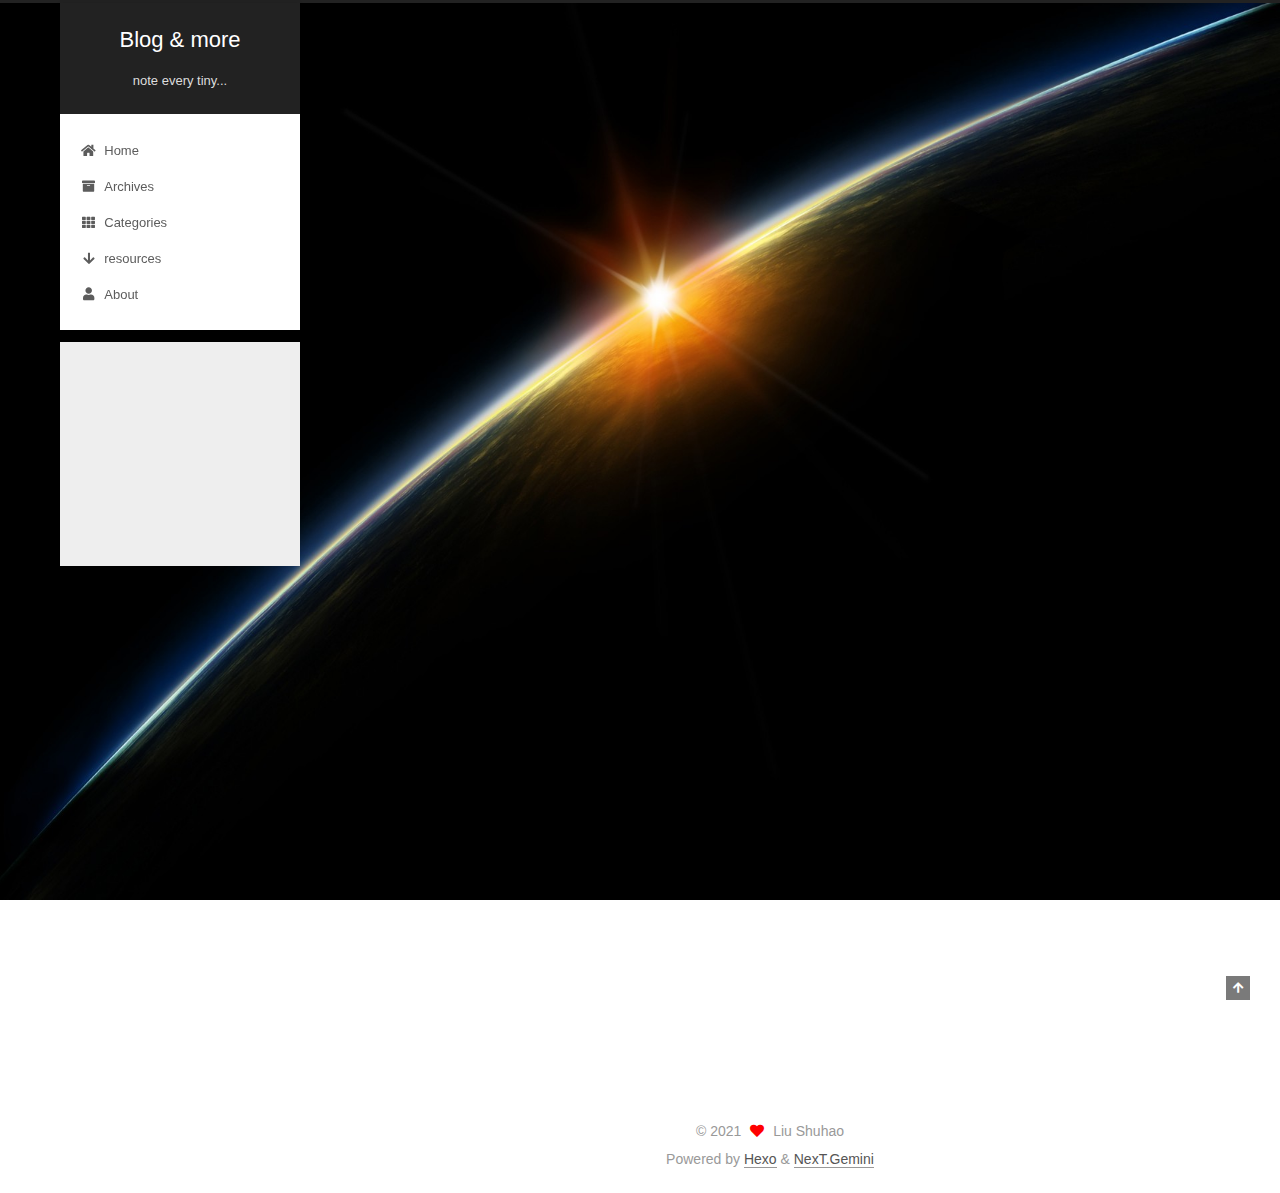
<file: 2021/10/30/hello-world/index.html>
<!DOCTYPE html>
<html lang="en">
<head>
  <meta charset="UTF-8">
<meta name="viewport" content="width=device-width, initial-scale=1, maximum-scale=2">
<meta name="theme-color" content="#222">
<meta name="generator" content="Hexo 5.4.0">
  <link rel="apple-touch-icon" sizes="180x180" href="/images/apple-touch-icon-next.png">
  <link rel="icon" type="image/png" sizes="32x32" href="/images/favicon-32x32-next.png">
  <link rel="icon" type="image/png" sizes="16x16" href="/images/favicon-16x16-next.png">
  <link rel="mask-icon" href="/images/logo.svg" color="#222">

<link rel="stylesheet" href="/css/main.css">


<link rel="stylesheet" href="/lib/font-awesome/css/all.min.css">

<script id="hexo-configurations">
    var NexT = window.NexT || {};
    var CONFIG = {"hostname":"example.com","root":"/","scheme":"Gemini","version":"7.8.0","exturl":false,"sidebar":{"position":"left","display":"post","padding":18,"offset":12,"onmobile":false},"copycode":{"enable":false,"show_result":false,"style":null},"back2top":{"enable":true,"sidebar":false,"scrollpercent":false},"bookmark":{"enable":false,"color":"#222","save":"auto"},"fancybox":false,"mediumzoom":false,"lazyload":false,"pangu":false,"comments":{"style":"tabs","active":null,"storage":true,"lazyload":false,"nav":null},"algolia":{"hits":{"per_page":10},"labels":{"input_placeholder":"Search for Posts","hits_empty":"We didn't find any results for the search: ${query}","hits_stats":"${hits} results found in ${time} ms"}},"localsearch":{"enable":false,"trigger":"auto","top_n_per_article":1,"unescape":false,"preload":false},"motion":{"enable":true,"async":false,"transition":{"post_block":"fadeIn","post_header":"slideDownIn","post_body":"slideDownIn","coll_header":"slideLeftIn","sidebar":"slideUpIn"}}};
  </script>

  <meta name="description" content="Welcome to Hexo! This is your very first post. Check documentation for more info. If you get any problems when using Hexo, you can find the answer in troubleshooting or you can ask me on GitHub. Quick">
<meta property="og:type" content="article">
<meta property="og:title" content="Hello World">
<meta property="og:url" content="http://example.com/2021/10/30/hello-world/index.html">
<meta property="og:site_name" content="Blog &amp; more">
<meta property="og:description" content="Welcome to Hexo! This is your very first post. Check documentation for more info. If you get any problems when using Hexo, you can find the answer in troubleshooting or you can ask me on GitHub. Quick">
<meta property="og:locale" content="en_US">
<meta property="article:published_time" content="2021-10-30T13:09:14.198Z">
<meta property="article:modified_time" content="2021-10-30T13:09:14.198Z">
<meta property="article:author" content="Liu Shuhao">
<meta name="twitter:card" content="summary">

<link rel="canonical" href="http://example.com/2021/10/30/hello-world/">


<script id="page-configurations">
  // https://hexo.io/docs/variables.html
  CONFIG.page = {
    sidebar: "",
    isHome : false,
    isPost : true,
    lang   : 'en'
  };
</script>

  <title>Hello World | Blog & more</title>
  






  <noscript>
  <style>
  .use-motion .brand,
  .use-motion .menu-item,
  .sidebar-inner,
  .use-motion .post-block,
  .use-motion .pagination,
  .use-motion .comments,
  .use-motion .post-header,
  .use-motion .post-body,
  .use-motion .collection-header { opacity: initial; }

  .use-motion .site-title,
  .use-motion .site-subtitle {
    opacity: initial;
    top: initial;
  }

  .use-motion .logo-line-before i { left: initial; }
  .use-motion .logo-line-after i { right: initial; }
  </style>
</noscript>

</head>

<body itemscope itemtype="http://schema.org/WebPage">
  <div class="container use-motion">
    <div class="headband"></div>

    <header class="header" itemscope itemtype="http://schema.org/WPHeader">
      <div class="header-inner"><div class="site-brand-container">
  <div class="site-nav-toggle">
    <div class="toggle" aria-label="Toggle navigation bar">
      <span class="toggle-line toggle-line-first"></span>
      <span class="toggle-line toggle-line-middle"></span>
      <span class="toggle-line toggle-line-last"></span>
    </div>
  </div>

  <div class="site-meta">

    <a href="/" class="brand" rel="start">
      <span class="logo-line-before"><i></i></span>
      <h1 class="site-title">Blog & more</h1>
      <span class="logo-line-after"><i></i></span>
    </a>
      <p class="site-subtitle" itemprop="description">note every tiny...</p>
  </div>

  <div class="site-nav-right">
    <div class="toggle popup-trigger">
    </div>
  </div>
</div>




<nav class="site-nav">
  <ul id="menu" class="main-menu menu">
        <li class="menu-item menu-item-home">

    <a href="/" rel="section"><i class="fa fa-home fa-fw"></i>Home</a>

  </li>
        <li class="menu-item menu-item-archives">

    <a href="/archives/" rel="section"><i class="fa fa-archive fa-fw"></i>Archives</a>

  </li>
        <li class="menu-item menu-item-categories">

    <a href="/categories/" rel="section"><i class="fa fa-th fa-fw"></i>Categories</a>

  </li>
        <li class="menu-item menu-item-resources">

    <a href="/resources/" rel="section"><i class="fa fa-arrow-down fa-fw"></i>resources</a>

  </li>
        <li class="menu-item menu-item-about">

    <a href="/about/" rel="section"><i class="fa fa-user fa-fw"></i>About</a>

  </li>
  </ul>
</nav>




</div>
    </header>

    
  <div class="back-to-top">
    <i class="fa fa-arrow-up"></i>
    <span>0%</span>
  </div>


    <main class="main">
      <div class="main-inner">
        <div class="content-wrap">
          

          <div class="content post posts-expand">
            

    
  
  
  <article itemscope itemtype="http://schema.org/Article" class="post-block" lang="en">
    <link itemprop="mainEntityOfPage" href="http://example.com/2021/10/30/hello-world/">

    <span hidden itemprop="author" itemscope itemtype="http://schema.org/Person">
      <meta itemprop="image" content="/images/avatar.gif">
      <meta itemprop="name" content="Liu Shuhao">
      <meta itemprop="description" content="dream hard, dream big">
    </span>

    <span hidden itemprop="publisher" itemscope itemtype="http://schema.org/Organization">
      <meta itemprop="name" content="Blog & more">
    </span>
      <header class="post-header">
        <h1 class="post-title" itemprop="name headline">
          Hello World
        </h1>

        <div class="post-meta">
            <span class="post-meta-item">
              <span class="post-meta-item-icon">
                <i class="far fa-calendar"></i>
              </span>
              <span class="post-meta-item-text">Posted on</span>

              <time title="Created: 2021-10-30 21:09:14" itemprop="dateCreated datePublished" datetime="2021-10-30T21:09:14+08:00">2021-10-30</time>
            </span>

          

        </div>
      </header>

    
    
    
    <div class="post-body" itemprop="articleBody">

      
        <p>Welcome to <a target="_blank" rel="noopener" href="https://hexo.io/">Hexo</a>! This is your very first post. Check <a target="_blank" rel="noopener" href="https://hexo.io/docs/">documentation</a> for more info. If you get any problems when using Hexo, you can find the answer in <a target="_blank" rel="noopener" href="https://hexo.io/docs/troubleshooting.html">troubleshooting</a> or you can ask me on <a target="_blank" rel="noopener" href="https://github.com/hexojs/hexo/issues">GitHub</a>.</p>
<h2 id="Quick-Start"><a href="#Quick-Start" class="headerlink" title="Quick Start"></a>Quick Start</h2><h3 id="Create-a-new-post"><a href="#Create-a-new-post" class="headerlink" title="Create a new post"></a>Create a new post</h3><figure class="highlight bash"><table><tr><td class="gutter"><pre><span class="line">1</span><br></pre></td><td class="code"><pre><span class="line">$ hexo new <span class="string">&quot;My New Post&quot;</span></span><br></pre></td></tr></table></figure>

<p>More info: <a target="_blank" rel="noopener" href="https://hexo.io/docs/writing.html">Writing</a></p>
<h3 id="Run-server"><a href="#Run-server" class="headerlink" title="Run server"></a>Run server</h3><figure class="highlight bash"><table><tr><td class="gutter"><pre><span class="line">1</span><br></pre></td><td class="code"><pre><span class="line">$ hexo server</span><br></pre></td></tr></table></figure>

<p>More info: <a target="_blank" rel="noopener" href="https://hexo.io/docs/server.html">Server</a></p>
<h3 id="Generate-static-files"><a href="#Generate-static-files" class="headerlink" title="Generate static files"></a>Generate static files</h3><figure class="highlight bash"><table><tr><td class="gutter"><pre><span class="line">1</span><br></pre></td><td class="code"><pre><span class="line">$ hexo generate</span><br></pre></td></tr></table></figure>

<p>More info: <a target="_blank" rel="noopener" href="https://hexo.io/docs/generating.html">Generating</a></p>
<h3 id="Deploy-to-remote-sites"><a href="#Deploy-to-remote-sites" class="headerlink" title="Deploy to remote sites"></a>Deploy to remote sites</h3><figure class="highlight bash"><table><tr><td class="gutter"><pre><span class="line">1</span><br></pre></td><td class="code"><pre><span class="line">$ hexo deploy</span><br></pre></td></tr></table></figure>

<p>More info: <a target="_blank" rel="noopener" href="https://hexo.io/docs/one-command-deployment.html">Deployment</a></p>

    </div>

    
    
    

      <footer class="post-footer">

        


        
      </footer>
    
  </article>
  
  
  



          </div>
          

<script>
  window.addEventListener('tabs:register', () => {
    let { activeClass } = CONFIG.comments;
    if (CONFIG.comments.storage) {
      activeClass = localStorage.getItem('comments_active') || activeClass;
    }
    if (activeClass) {
      let activeTab = document.querySelector(`a[href="#comment-${activeClass}"]`);
      if (activeTab) {
        activeTab.click();
      }
    }
  });
  if (CONFIG.comments.storage) {
    window.addEventListener('tabs:click', event => {
      if (!event.target.matches('.tabs-comment .tab-content .tab-pane')) return;
      let commentClass = event.target.classList[1];
      localStorage.setItem('comments_active', commentClass);
    });
  }
</script>

        </div>
          
  
  <div class="toggle sidebar-toggle">
    <span class="toggle-line toggle-line-first"></span>
    <span class="toggle-line toggle-line-middle"></span>
    <span class="toggle-line toggle-line-last"></span>
  </div>

  <aside class="sidebar">
    <div class="sidebar-inner">

      <ul class="sidebar-nav motion-element">
        <li class="sidebar-nav-toc">
          Table of Contents
        </li>
        <li class="sidebar-nav-overview">
          Overview
        </li>
      </ul>

      <!--noindex-->
      <div class="post-toc-wrap sidebar-panel">
          <div class="post-toc motion-element"><ol class="nav"><li class="nav-item nav-level-2"><a class="nav-link" href="#Quick-Start"><span class="nav-number">1.</span> <span class="nav-text">Quick Start</span></a><ol class="nav-child"><li class="nav-item nav-level-3"><a class="nav-link" href="#Create-a-new-post"><span class="nav-number">1.1.</span> <span class="nav-text">Create a new post</span></a></li><li class="nav-item nav-level-3"><a class="nav-link" href="#Run-server"><span class="nav-number">1.2.</span> <span class="nav-text">Run server</span></a></li><li class="nav-item nav-level-3"><a class="nav-link" href="#Generate-static-files"><span class="nav-number">1.3.</span> <span class="nav-text">Generate static files</span></a></li><li class="nav-item nav-level-3"><a class="nav-link" href="#Deploy-to-remote-sites"><span class="nav-number">1.4.</span> <span class="nav-text">Deploy to remote sites</span></a></li></ol></li></ol></div>
      </div>
      <!--/noindex-->

      <div class="site-overview-wrap sidebar-panel">
        <div class="site-author motion-element" itemprop="author" itemscope itemtype="http://schema.org/Person">
  <p class="site-author-name" itemprop="name">Liu Shuhao</p>
  <div class="site-description" itemprop="description">dream hard, dream big</div>
</div>
<div class="site-state-wrap motion-element">
  <nav class="site-state">
      <div class="site-state-item site-state-posts">
          <a href="/archives/">
        
          <span class="site-state-item-count">1</span>
          <span class="site-state-item-name">posts</span>
        </a>
      </div>
  </nav>
</div>



      </div>

    </div>
  </aside>
  <div id="sidebar-dimmer"></div>


      </div>
    </main>

    <footer class="footer">
      <div class="footer-inner">
        

        

<div class="copyright">
  
  &copy; 
  <span itemprop="copyrightYear">2021</span>
  <span class="with-love">
    <i class="fa fa-heart"></i>
  </span>
  <span class="author" itemprop="copyrightHolder">Liu Shuhao</span>
</div>
  <div class="powered-by">Powered by <a href="https://hexo.io/" class="theme-link" rel="noopener" target="_blank">Hexo</a> & <a href="https://theme-next.org/" class="theme-link" rel="noopener" target="_blank">NexT.Gemini</a>
  </div>

        








      </div>
    </footer>
  </div>

  
  <script src="/lib/anime.min.js"></script>
  <script src="/lib/velocity/velocity.min.js"></script>
  <script src="/lib/velocity/velocity.ui.min.js"></script>

<script src="/js/utils.js"></script>

<script src="/js/motion.js"></script>


<script src="/js/schemes/pisces.js"></script>


<script src="/js/next-boot.js"></script>




  















  

  

</body>
</html>
</file>
<file: css/main.css>
:root {
  --body-bg-color: #eee;
  --content-bg-color: #fff;
  --card-bg-color: #f5f5f5;
  --text-color: #555;
  --blockquote-color: #666;
  --link-color: #555;
  --link-hover-color: #222;
  --brand-color: #fff;
  --brand-hover-color: #fff;
  --table-row-odd-bg-color: #f9f9f9;
  --table-row-hover-bg-color: #f5f5f5;
  --menu-item-bg-color: #f5f5f5;
  --btn-default-bg: #fff;
  --btn-default-color: #555;
  --btn-default-border-color: #555;
  --btn-default-hover-bg: #222;
  --btn-default-hover-color: #fff;
  --btn-default-hover-border-color: #222;
}
@media (prefers-color-scheme: dark) {
  :root {
    --body-bg-color: #282828;
    --content-bg-color: #333;
    --card-bg-color: #555;
    --text-color: #ccc;
    --blockquote-color: #bbb;
    --link-color: #ccc;
    --link-hover-color: #eee;
    --brand-color: #ddd;
    --brand-hover-color: #ddd;
    --table-row-odd-bg-color: #282828;
    --table-row-hover-bg-color: #363636;
    --menu-item-bg-color: #555;
    --btn-default-bg: #222;
    --btn-default-color: #ccc;
    --btn-default-border-color: #555;
    --btn-default-hover-bg: #666;
    --btn-default-hover-color: #ccc;
    --btn-default-hover-border-color: #666;
  }
  img {
    opacity: 0.75;
  }
  img:hover {
    opacity: 0.9;
  }
}
html {
  line-height: 1.15; /* 1 */
  -webkit-text-size-adjust: 100%; /* 2 */
}
body {
  margin: 0;
}
main {
  display: block;
}
h1 {
  font-size: 2em;
  margin: 0.67em 0;
}
hr {
  box-sizing: content-box; /* 1 */
  height: 0; /* 1 */
  overflow: visible; /* 2 */
}
pre {
  font-family: monospace, monospace; /* 1 */
  font-size: 1em; /* 2 */
}
a {
  background: transparent;
}
abbr[title] {
  border-bottom: none; /* 1 */
  text-decoration: underline; /* 2 */
  text-decoration: underline dotted; /* 2 */
}
b,
strong {
  font-weight: bolder;
}
code,
kbd,
samp {
  font-family: monospace, monospace; /* 1 */
  font-size: 1em; /* 2 */
}
small {
  font-size: 80%;
}
sub,
sup {
  font-size: 75%;
  line-height: 0;
  position: relative;
  vertical-align: baseline;
}
sub {
  bottom: -0.25em;
}
sup {
  top: -0.5em;
}
img {
  border-style: none;
}
button,
input,
optgroup,
select,
textarea {
  font-family: inherit; /* 1 */
  font-size: 100%; /* 1 */
  line-height: 1.15; /* 1 */
  margin: 0; /* 2 */
}
button,
input {
/* 1 */
  overflow: visible;
}
button,
select {
/* 1 */
  text-transform: none;
}
button,
[type='button'],
[type='reset'],
[type='submit'] {
  -webkit-appearance: button;
}
button::-moz-focus-inner,
[type='button']::-moz-focus-inner,
[type='reset']::-moz-focus-inner,
[type='submit']::-moz-focus-inner {
  border-style: none;
  padding: 0;
}
button:-moz-focusring,
[type='button']:-moz-focusring,
[type='reset']:-moz-focusring,
[type='submit']:-moz-focusring {
  outline: 1px dotted ButtonText;
}
fieldset {
  padding: 0.35em 0.75em 0.625em;
}
legend {
  box-sizing: border-box; /* 1 */
  color: inherit; /* 2 */
  display: table; /* 1 */
  max-width: 100%; /* 1 */
  padding: 0; /* 3 */
  white-space: normal; /* 1 */
}
progress {
  vertical-align: baseline;
}
textarea {
  overflow: auto;
}
[type='checkbox'],
[type='radio'] {
  box-sizing: border-box; /* 1 */
  padding: 0; /* 2 */
}
[type='number']::-webkit-inner-spin-button,
[type='number']::-webkit-outer-spin-button {
  height: auto;
}
[type='search'] {
  outline-offset: -2px; /* 2 */
  -webkit-appearance: textfield; /* 1 */
}
[type='search']::-webkit-search-decoration {
  -webkit-appearance: none;
}
::-webkit-file-upload-button {
  font: inherit; /* 2 */
  -webkit-appearance: button; /* 1 */
}
details {
  display: block;
}
summary {
  display: list-item;
}
template {
  display: none;
}
[hidden] {
  display: none;
}
::selection {
  background: #262a30;
  color: #eee;
}
html,
body {
  height: 100%;
}
body {
  background: var(--body-bg-color);
  color: var(--text-color);
  font-family: 'Lato', "PingFang SC", "Microsoft YaHei", sans-serif;
  font-size: 1em;
  line-height: 2;
}
@media (max-width: 991px) {
  body {
    padding-left: 0 !important;
    padding-right: 0 !important;
  }
}
h1,
h2,
h3,
h4,
h5,
h6 {
  font-family: 'Lato', "PingFang SC", "Microsoft YaHei", sans-serif;
  font-weight: bold;
  line-height: 1.5;
  margin: 20px 0 15px;
}
h1 {
  font-size: 1.5em;
}
h2 {
  font-size: 1.375em;
}
h3 {
  font-size: 1.25em;
}
h4 {
  font-size: 1.125em;
}
h5 {
  font-size: 1em;
}
h6 {
  font-size: 0.875em;
}
p {
  margin: 0 0 20px 0;
}
a,
span.exturl {
  border-bottom: 1px solid #999;
  color: var(--link-color);
  outline: 0;
  text-decoration: none;
  overflow-wrap: break-word;
  word-wrap: break-word;
  cursor: pointer;
}
a:hover,
span.exturl:hover {
  border-bottom-color: var(--link-hover-color);
  color: var(--link-hover-color);
}
iframe,
img,
video {
  display: block;
  margin-left: auto;
  margin-right: auto;
  max-width: 100%;
}
hr {
  background-image: repeating-linear-gradient(-45deg, #ddd, #ddd 4px, transparent 4px, transparent 8px);
  border: 0;
  height: 3px;
  margin: 40px 0;
}
blockquote {
  border-left: 4px solid #ddd;
  color: var(--blockquote-color);
  margin: 0;
  padding: 0 15px;
}
blockquote cite::before {
  content: '-';
  padding: 0 5px;
}
dt {
  font-weight: bold;
}
dd {
  margin: 0;
  padding: 0;
}
kbd {
  background-color: #f5f5f5;
  background-image: linear-gradient(#eee, #fff, #eee);
  border: 1px solid #ccc;
  border-radius: 0.2em;
  box-shadow: 0.1em 0.1em 0.2em rgba(0,0,0,0.1);
  color: #555;
  font-family: inherit;
  padding: 0.1em 0.3em;
  white-space: nowrap;
}
.table-container {
  overflow: auto;
}
table {
  border-collapse: collapse;
  border-spacing: 0;
  font-size: 0.875em;
  margin: 0 0 20px 0;
  width: 100%;
}
tbody tr:nth-of-type(odd) {
  background: var(--table-row-odd-bg-color);
}
tbody tr:hover {
  background: var(--table-row-hover-bg-color);
}
caption,
th,
td {
  font-weight: normal;
  padding: 8px;
  vertical-align: middle;
}
th,
td {
  border: 1px solid #ddd;
  border-bottom: 3px solid #ddd;
}
th {
  font-weight: 700;
  padding-bottom: 10px;
}
td {
  border-bottom-width: 1px;
}
.btn {
  background: var(--btn-default-bg);
  border: 2px solid var(--btn-default-border-color);
  border-radius: 2px;
  color: var(--btn-default-color);
  display: inline-block;
  font-size: 0.875em;
  line-height: 2;
  padding: 0 20px;
  text-decoration: none;
  transition-property: background-color;
  transition-delay: 0s;
  transition-duration: 0.2s;
  transition-timing-function: ease-in-out;
}
.btn:hover {
  background: var(--btn-default-hover-bg);
  border-color: var(--btn-default-hover-border-color);
  color: var(--btn-default-hover-color);
}
.btn + .btn {
  margin: 0 0 8px 8px;
}
.btn .fa-fw {
  text-align: left;
  width: 1.285714285714286em;
}
.toggle {
  line-height: 0;
}
.toggle .toggle-line {
  background: #fff;
  display: inline-block;
  height: 2px;
  left: 0;
  position: relative;
  top: 0;
  transition: all 0.4s;
  vertical-align: top;
  width: 100%;
}
.toggle .toggle-line:not(:first-child) {
  margin-top: 3px;
}
.toggle.toggle-arrow .toggle-line-first {
  left: 50%;
  top: 2px;
  transform: rotate(45deg);
  width: 50%;
}
.toggle.toggle-arrow .toggle-line-middle {
  left: 2px;
  width: 90%;
}
.toggle.toggle-arrow .toggle-line-last {
  left: 50%;
  top: -2px;
  transform: rotate(-45deg);
  width: 50%;
}
.toggle.toggle-close .toggle-line-first {
  transform: rotate(-45deg);
  top: 5px;
}
.toggle.toggle-close .toggle-line-middle {
  opacity: 0;
}
.toggle.toggle-close .toggle-line-last {
  transform: rotate(45deg);
  top: -5px;
}
.highlight,
pre {
  background: #f7f7f7;
  color: #4d4d4c;
  line-height: 1.6;
  margin: 0 auto 20px;
}
pre,
code {
  font-family: consolas, Menlo, monospace, "PingFang SC", "Microsoft YaHei";
}
code {
  background: #eee;
  border-radius: 3px;
  color: #555;
  padding: 2px 4px;
  overflow-wrap: break-word;
  word-wrap: break-word;
}
.highlight *::selection {
  background: #d6d6d6;
}
.highlight pre {
  border: 0;
  margin: 0;
  padding: 10px 0;
}
.highlight table {
  border: 0;
  margin: 0;
  width: auto;
}
.highlight td {
  border: 0;
  padding: 0;
}
.highlight figcaption {
  background: #eff2f3;
  color: #4d4d4c;
  display: flex;
  font-size: 0.875em;
  justify-content: space-between;
  line-height: 1.2;
  padding: 0.5em;
}
.highlight figcaption a {
  color: #4d4d4c;
}
.highlight figcaption a:hover {
  border-bottom-color: #4d4d4c;
}
.highlight .gutter {
  -moz-user-select: none;
  -ms-user-select: none;
  -webkit-user-select: none;
  user-select: none;
}
.highlight .gutter pre {
  background: #eff2f3;
  color: #869194;
  padding-left: 10px;
  padding-right: 10px;
  text-align: right;
}
.highlight .code pre {
  background: #f7f7f7;
  padding-left: 10px;
  width: 100%;
}
.gist table {
  width: auto;
}
.gist table td {
  border: 0;
}
pre {
  overflow: auto;
  padding: 10px;
}
pre code {
  background: none;
  color: #4d4d4c;
  font-size: 0.875em;
  padding: 0;
  text-shadow: none;
}
pre .deletion {
  background: #fdd;
}
pre .addition {
  background: #dfd;
}
pre .meta {
  color: #eab700;
  -moz-user-select: none;
  -ms-user-select: none;
  -webkit-user-select: none;
  user-select: none;
}
pre .comment {
  color: #8e908c;
}
pre .variable,
pre .attribute,
pre .tag,
pre .name,
pre .regexp,
pre .ruby .constant,
pre .xml .tag .title,
pre .xml .pi,
pre .xml .doctype,
pre .html .doctype,
pre .css .id,
pre .css .class,
pre .css .pseudo {
  color: #c82829;
}
pre .number,
pre .preprocessor,
pre .built_in,
pre .builtin-name,
pre .literal,
pre .params,
pre .constant,
pre .command {
  color: #f5871f;
}
pre .ruby .class .title,
pre .css .rules .attribute,
pre .string,
pre .symbol,
pre .value,
pre .inheritance,
pre .header,
pre .ruby .symbol,
pre .xml .cdata,
pre .special,
pre .formula {
  color: #718c00;
}
pre .title,
pre .css .hexcolor {
  color: #3e999f;
}
pre .function,
pre .python .decorator,
pre .python .title,
pre .ruby .function .title,
pre .ruby .title .keyword,
pre .perl .sub,
pre .javascript .title,
pre .coffeescript .title {
  color: #4271ae;
}
pre .keyword,
pre .javascript .function {
  color: #8959a8;
}
.blockquote-center {
  border-left: none;
  margin: 40px 0;
  padding: 0;
  position: relative;
  text-align: center;
}
.blockquote-center .fa {
  display: block;
  opacity: 0.6;
  position: absolute;
  width: 100%;
}
.blockquote-center .fa-quote-left {
  border-top: 1px solid #ccc;
  text-align: left;
  top: -20px;
}
.blockquote-center .fa-quote-right {
  border-bottom: 1px solid #ccc;
  text-align: right;
  bottom: -20px;
}
.blockquote-center p,
.blockquote-center div {
  text-align: center;
}
.post-body .group-picture img {
  margin: 0 auto;
  padding: 0 3px;
}
.group-picture-row {
  margin-bottom: 6px;
  overflow: hidden;
}
.group-picture-column {
  float: left;
  margin-bottom: 10px;
}
.post-body .label {
  color: #555;
  display: inline;
  padding: 0 2px;
}
.post-body .label.default {
  background: #f0f0f0;
}
.post-body .label.primary {
  background: #efe6f7;
}
.post-body .label.info {
  background: #e5f2f8;
}
.post-body .label.success {
  background: #e7f4e9;
}
.post-body .label.warning {
  background: #fcf6e1;
}
.post-body .label.danger {
  background: #fae8eb;
}
.post-body .tabs {
  margin-bottom: 20px;
}
.post-body .tabs,
.tabs-comment {
  display: block;
  padding-top: 10px;
  position: relative;
}
.post-body .tabs ul.nav-tabs,
.tabs-comment ul.nav-tabs {
  display: flex;
  flex-wrap: wrap;
  margin: 0;
  margin-bottom: -1px;
  padding: 0;
}
@media (max-width: 413px) {
  .post-body .tabs ul.nav-tabs,
  .tabs-comment ul.nav-tabs {
    display: block;
    margin-bottom: 5px;
  }
}
.post-body .tabs ul.nav-tabs li.tab,
.tabs-comment ul.nav-tabs li.tab {
  border-bottom: 1px solid #ddd;
  border-left: 1px solid transparent;
  border-right: 1px solid transparent;
  border-top: 3px solid transparent;
  flex-grow: 1;
  list-style-type: none;
  border-radius: 0 0 0 0;
}
@media (max-width: 413px) {
  .post-body .tabs ul.nav-tabs li.tab,
  .tabs-comment ul.nav-tabs li.tab {
    border-bottom: 1px solid transparent;
    border-left: 3px solid transparent;
    border-right: 1px solid transparent;
    border-top: 1px solid transparent;
  }
}
@media (max-width: 413px) {
  .post-body .tabs ul.nav-tabs li.tab,
  .tabs-comment ul.nav-tabs li.tab {
    border-radius: 0;
  }
}
.post-body .tabs ul.nav-tabs li.tab a,
.tabs-comment ul.nav-tabs li.tab a {
  border-bottom: initial;
  display: block;
  line-height: 1.8;
  outline: 0;
  padding: 0.25em 0.75em;
  text-align: center;
  transition-delay: 0s;
  transition-duration: 0.2s;
  transition-timing-function: ease-out;
}
.post-body .tabs ul.nav-tabs li.tab a i,
.tabs-comment ul.nav-tabs li.tab a i {
  width: 1.285714285714286em;
}
.post-body .tabs ul.nav-tabs li.tab.active,
.tabs-comment ul.nav-tabs li.tab.active {
  border-bottom: 1px solid transparent;
  border-left: 1px solid #ddd;
  border-right: 1px solid #ddd;
  border-top: 3px solid #fc6423;
}
@media (max-width: 413px) {
  .post-body .tabs ul.nav-tabs li.tab.active,
  .tabs-comment ul.nav-tabs li.tab.active {
    border-bottom: 1px solid #ddd;
    border-left: 3px solid #fc6423;
    border-right: 1px solid #ddd;
    border-top: 1px solid #ddd;
  }
}
.post-body .tabs ul.nav-tabs li.tab.active a,
.tabs-comment ul.nav-tabs li.tab.active a {
  color: var(--link-color);
  cursor: default;
}
.post-body .tabs .tab-content .tab-pane,
.tabs-comment .tab-content .tab-pane {
  border: 1px solid #ddd;
  border-top: 0;
  padding: 20px 20px 0 20px;
  border-radius: 0;
}
.post-body .tabs .tab-content .tab-pane:not(.active),
.tabs-comment .tab-content .tab-pane:not(.active) {
  display: none;
}
.post-body .tabs .tab-content .tab-pane.active,
.tabs-comment .tab-content .tab-pane.active {
  display: block;
}
.post-body .tabs .tab-content .tab-pane.active:nth-of-type(1),
.tabs-comment .tab-content .tab-pane.active:nth-of-type(1) {
  border-radius: 0 0 0 0;
}
@media (max-width: 413px) {
  .post-body .tabs .tab-content .tab-pane.active:nth-of-type(1),
  .tabs-comment .tab-content .tab-pane.active:nth-of-type(1) {
    border-radius: 0;
  }
}
.post-body .note {
  border-radius: 3px;
  margin-bottom: 20px;
  padding: 1em;
  position: relative;
  border: 1px solid #eee;
  border-left-width: 5px;
}
.post-body .note h2,
.post-body .note h3,
.post-body .note h4,
.post-body .note h5,
.post-body .note h6 {
  margin-top: 0;
  border-bottom: initial;
  margin-bottom: 0;
  padding-top: 0;
}
.post-body .note p:first-child,
.post-body .note ul:first-child,
.post-body .note ol:first-child,
.post-body .note table:first-child,
.post-body .note pre:first-child,
.post-body .note blockquote:first-child,
.post-body .note img:first-child {
  margin-top: 0;
}
.post-body .note p:last-child,
.post-body .note ul:last-child,
.post-body .note ol:last-child,
.post-body .note table:last-child,
.post-body .note pre:last-child,
.post-body .note blockquote:last-child,
.post-body .note img:last-child {
  margin-bottom: 0;
}
.post-body .note.default {
  border-left-color: #777;
}
.post-body .note.default h2,
.post-body .note.default h3,
.post-body .note.default h4,
.post-body .note.default h5,
.post-body .note.default h6 {
  color: #777;
}
.post-body .note.primary {
  border-left-color: #6f42c1;
}
.post-body .note.primary h2,
.post-body .note.primary h3,
.post-body .note.primary h4,
.post-body .note.primary h5,
.post-body .note.primary h6 {
  color: #6f42c1;
}
.post-body .note.info {
  border-left-color: #428bca;
}
.post-body .note.info h2,
.post-body .note.info h3,
.post-body .note.info h4,
.post-body .note.info h5,
.post-body .note.info h6 {
  color: #428bca;
}
.post-body .note.success {
  border-left-color: #5cb85c;
}
.post-body .note.success h2,
.post-body .note.success h3,
.post-body .note.success h4,
.post-body .note.success h5,
.post-body .note.success h6 {
  color: #5cb85c;
}
.post-body .note.warning {
  border-left-color: #f0ad4e;
}
.post-body .note.warning h2,
.post-body .note.warning h3,
.post-body .note.warning h4,
.post-body .note.warning h5,
.post-body .note.warning h6 {
  color: #f0ad4e;
}
.post-body .note.danger {
  border-left-color: #d9534f;
}
.post-body .note.danger h2,
.post-body .note.danger h3,
.post-body .note.danger h4,
.post-body .note.danger h5,
.post-body .note.danger h6 {
  color: #d9534f;
}
.pagination .prev,
.pagination .next,
.pagination .page-number,
.pagination .space {
  display: inline-block;
  margin: 0 10px;
  padding: 0 11px;
  position: relative;
  top: -1px;
}
@media (max-width: 767px) {
  .pagination .prev,
  .pagination .next,
  .pagination .page-number,
  .pagination .space {
    margin: 0 5px;
  }
}
.pagination {
  border-top: 1px solid #eee;
  margin: 120px 0 0;
  text-align: center;
}
.pagination .prev,
.pagination .next,
.pagination .page-number {
  border-bottom: 0;
  border-top: 1px solid #eee;
  transition-property: border-color;
  transition-delay: 0s;
  transition-duration: 0.2s;
  transition-timing-function: ease-in-out;
}
.pagination .prev:hover,
.pagination .next:hover,
.pagination .page-number:hover {
  border-top-color: #222;
}
.pagination .space {
  margin: 0;
  padding: 0;
}
.pagination .prev {
  margin-left: 0;
}
.pagination .next {
  margin-right: 0;
}
.pagination .page-number.current {
  background: #ccc;
  border-top-color: #ccc;
  color: #fff;
}
@media (max-width: 767px) {
  .pagination {
    border-top: none;
  }
  .pagination .prev,
  .pagination .next,
  .pagination .page-number {
    border-bottom: 1px solid #eee;
    border-top: 0;
    margin-bottom: 10px;
    padding: 0 10px;
  }
  .pagination .prev:hover,
  .pagination .next:hover,
  .pagination .page-number:hover {
    border-bottom-color: #222;
  }
}
.comments {
  margin-top: 60px;
  overflow: hidden;
}
.comment-button-group {
  display: flex;
  flex-wrap: wrap-reverse;
  justify-content: center;
  margin: 1em 0;
}
.comment-button-group .comment-button {
  margin: 0.1em 0.2em;
}
.comment-button-group .comment-button.active {
  background: var(--btn-default-hover-bg);
  border-color: var(--btn-default-hover-border-color);
  color: var(--btn-default-hover-color);
}
.comment-position {
  display: none;
}
.comment-position.active {
  display: block;
}
.tabs-comment {
  background: var(--content-bg-color);
  margin-top: 4em;
  padding-top: 0;
}
.tabs-comment .comments {
  border: 0;
  box-shadow: none;
  margin-top: 0;
  padding-top: 0;
}
.container {
  min-height: 100%;
  position: relative;
}
.main-inner {
  margin: 0 auto;
  width: calc(100% - 20px);
}
@media (min-width: 1200px) {
  .main-inner {
    width: 1160px;
  }
}
@media (min-width: 1600px) {
  .main-inner {
    width: 73%;
  }
}
@media (max-width: 767px) {
  .content-wrap {
    padding: 0 20px;
  }
}
.header {
  background: transparent;
}
.header-inner {
  margin: 0 auto;
  width: calc(100% - 20px);
}
@media (min-width: 1200px) {
  .header-inner {
    width: 1160px;
  }
}
@media (min-width: 1600px) {
  .header-inner {
    width: 73%;
  }
}
.site-brand-container {
  display: flex;
  flex-shrink: 0;
  padding: 0 10px;
}
.headband {
  background: #222;
  height: 3px;
}
.site-meta {
  flex-grow: 1;
  text-align: center;
}
@media (max-width: 767px) {
  .site-meta {
    text-align: center;
  }
}
.brand {
  border-bottom: none;
  color: var(--brand-color);
  display: inline-block;
  line-height: 1.375em;
  padding: 0 40px;
  position: relative;
}
.brand:hover {
  color: var(--brand-hover-color);
}
.site-title {
  font-family: 'Lato', "PingFang SC", "Microsoft YaHei", sans-serif;
  font-size: 1.375em;
  font-weight: normal;
  margin: 0;
}
.site-subtitle {
  color: #ddd;
  font-size: 0.8125em;
  margin: 10px 0;
}
.use-motion .brand {
  opacity: 0;
}
.use-motion .site-title,
.use-motion .site-subtitle,
.use-motion .custom-logo-image {
  opacity: 0;
  position: relative;
  top: -10px;
}
.site-nav-toggle,
.site-nav-right {
  display: none;
}
@media (max-width: 767px) {
  .site-nav-toggle,
  .site-nav-right {
    display: flex;
    flex-direction: column;
    justify-content: center;
  }
}
.site-nav-toggle .toggle,
.site-nav-right .toggle {
  color: var(--text-color);
  padding: 10px;
  width: 22px;
}
.site-nav-toggle .toggle .toggle-line,
.site-nav-right .toggle .toggle-line {
  background: var(--text-color);
  border-radius: 1px;
}
.site-nav {
  display: block;
}
@media (max-width: 767px) {
  .site-nav {
    clear: both;
    display: none;
  }
}
.site-nav.site-nav-on {
  display: block;
}
.menu {
  margin-top: 20px;
  padding-left: 0;
  text-align: center;
}
.menu-item {
  display: inline-block;
  list-style: none;
  margin: 0 10px;
}
@media (max-width: 767px) {
  .menu-item {
    display: block;
    margin-top: 10px;
  }
  .menu-item.menu-item-search {
    display: none;
  }
}
.menu-item a,
.menu-item span.exturl {
  border-bottom: 0;
  display: block;
  font-size: 0.8125em;
  transition-property: border-color;
  transition-delay: 0s;
  transition-duration: 0.2s;
  transition-timing-function: ease-in-out;
}
@media (hover: none) {
  .menu-item a:hover,
  .menu-item span.exturl:hover {
    border-bottom-color: transparent !important;
  }
}
.menu-item .fa,
.menu-item .fab,
.menu-item .far,
.menu-item .fas {
  margin-right: 8px;
}
.menu-item .badge {
  display: inline-block;
  font-weight: bold;
  line-height: 1;
  margin-left: 0.35em;
  margin-top: 0.35em;
  text-align: center;
  white-space: nowrap;
}
@media (max-width: 767px) {
  .menu-item .badge {
    float: right;
    margin-left: 0;
  }
}
.menu-item-active a,
.menu .menu-item a:hover,
.menu .menu-item span.exturl:hover {
  background: var(--menu-item-bg-color);
}
.use-motion .menu-item {
  opacity: 0;
}
.sidebar {
  background: #222;
  bottom: 0;
  box-shadow: inset 0 2px 6px #000;
  position: fixed;
  top: 0;
}
@media (max-width: 991px) {
  .sidebar {
    display: none;
  }
}
.sidebar-inner {
  color: #999;
  padding: 18px 10px;
  text-align: center;
}
.cc-license {
  margin-top: 10px;
  text-align: center;
}
.cc-license .cc-opacity {
  border-bottom: none;
  opacity: 0.7;
}
.cc-license .cc-opacity:hover {
  opacity: 0.9;
}
.cc-license img {
  display: inline-block;
}
.site-author-image {
  border: 1px solid #eee;
  display: block;
  margin: 0 auto;
  max-width: 120px;
  padding: 2px;
  border-radius: 50%;
}
.site-author-name {
  color: var(--text-color);
  font-weight: 600;
  margin: 0;
  text-align: center;
}
.site-description {
  color: #999;
  font-size: 0.8125em;
  margin-top: 0;
  text-align: center;
}
.links-of-author {
  margin-top: 15px;
}
.links-of-author a,
.links-of-author span.exturl {
  border-bottom-color: #555;
  display: inline-block;
  font-size: 0.8125em;
  margin-bottom: 10px;
  margin-right: 10px;
  vertical-align: middle;
}
.links-of-author a::before,
.links-of-author span.exturl::before {
  background: #ff4a70;
  border-radius: 50%;
  content: ' ';
  display: inline-block;
  height: 4px;
  margin-right: 3px;
  vertical-align: middle;
  width: 4px;
}
.sidebar-button {
  margin-top: 15px;
}
.sidebar-button a {
  border: 1px solid #fc6423;
  border-radius: 4px;
  color: #fc6423;
  display: inline-block;
  padding: 0 15px;
}
.sidebar-button a .fa,
.sidebar-button a .fab,
.sidebar-button a .far,
.sidebar-button a .fas {
  margin-right: 5px;
}
.sidebar-button a:hover {
  background: #fc6423;
  border: 1px solid #fc6423;
  color: #fff;
}
.sidebar-button a:hover .fa,
.sidebar-button a:hover .fab,
.sidebar-button a:hover .far,
.sidebar-button a:hover .fas {
  color: #fff;
}
.links-of-blogroll {
  font-size: 0.8125em;
  margin-top: 10px;
}
.links-of-blogroll-title {
  font-size: 0.875em;
  font-weight: 600;
  margin-top: 0;
}
.links-of-blogroll-list {
  list-style: none;
  margin: 0;
  padding: 0;
}
#sidebar-dimmer {
  display: none;
}
@media (max-width: 767px) {
  #sidebar-dimmer {
    background: #000;
    display: block;
    height: 100%;
    left: 100%;
    opacity: 0;
    position: fixed;
    top: 0;
    width: 100%;
    z-index: 1100;
  }
  .sidebar-active + #sidebar-dimmer {
    opacity: 0.7;
    transform: translateX(-100%);
    transition: opacity 0.5s;
  }
}
.sidebar-nav {
  margin: 0;
  padding-bottom: 20px;
  padding-left: 0;
}
.sidebar-nav li {
  border-bottom: 1px solid transparent;
  color: var(--text-color);
  cursor: pointer;
  display: inline-block;
  font-size: 0.875em;
}
.sidebar-nav li.sidebar-nav-overview {
  margin-left: 10px;
}
.sidebar-nav li:hover {
  color: #fc6423;
}
.sidebar-nav .sidebar-nav-active {
  border-bottom-color: #fc6423;
  color: #fc6423;
}
.sidebar-nav .sidebar-nav-active:hover {
  color: #fc6423;
}
.sidebar-panel {
  display: none;
  overflow-x: hidden;
  overflow-y: auto;
}
.sidebar-panel-active {
  display: block;
}
.sidebar-toggle {
  background: #222;
  bottom: 45px;
  cursor: pointer;
  height: 14px;
  left: 30px;
  padding: 5px;
  position: fixed;
  width: 14px;
  z-index: 1300;
}
@media (max-width: 991px) {
  .sidebar-toggle {
    left: 20px;
    opacity: 0.8;
    display: none;
  }
}
.sidebar-toggle:hover .toggle-line {
  background: #fc6423;
}
.post-toc {
  font-size: 0.875em;
}
.post-toc ol {
  list-style: none;
  margin: 0;
  padding: 0 2px 5px 10px;
  text-align: left;
}
.post-toc ol > ol {
  padding-left: 0;
}
.post-toc ol a {
  transition-property: all;
  transition-delay: 0s;
  transition-duration: 0.2s;
  transition-timing-function: ease-in-out;
}
.post-toc .nav-item {
  line-height: 1.8;
  overflow: hidden;
  text-overflow: ellipsis;
  white-space: nowrap;
}
.post-toc .nav .nav-child {
  display: none;
}
.post-toc .nav .active > .nav-child {
  display: block;
}
.post-toc .nav .active-current > .nav-child {
  display: block;
}
.post-toc .nav .active-current > .nav-child > .nav-item {
  display: block;
}
.post-toc .nav .active > a {
  border-bottom-color: #fc6423;
  color: #fc6423;
}
.post-toc .nav .active-current > a {
  color: #fc6423;
}
.post-toc .nav .active-current > a:hover {
  color: #fc6423;
}
.site-state {
  display: flex;
  justify-content: center;
  line-height: 1.4;
  margin-top: 10px;
  overflow: hidden;
  text-align: center;
  white-space: nowrap;
}
.site-state-item {
  padding: 0 15px;
}
.site-state-item:not(:first-child) {
  border-left: 1px solid #eee;
}
.site-state-item a {
  border-bottom: none;
}
.site-state-item-count {
  display: block;
  font-size: 1em;
  font-weight: 600;
  text-align: center;
}
.site-state-item-name {
  color: #999;
  font-size: 0.8125em;
}
.footer {
  color: #999;
  font-size: 0.875em;
  padding: 20px 0;
}
.footer.footer-fixed {
  bottom: 0;
  left: 0;
  position: absolute;
  right: 0;
}
.footer-inner {
  box-sizing: border-box;
  margin: 0 auto;
  text-align: center;
  width: calc(100% - 20px);
}
@media (min-width: 1200px) {
  .footer-inner {
    width: 1160px;
  }
}
@media (min-width: 1600px) {
  .footer-inner {
    width: 73%;
  }
}
.languages {
  display: inline-block;
  font-size: 1.125em;
  position: relative;
}
.languages .lang-select-label span {
  margin: 0 0.5em;
}
.languages .lang-select {
  height: 100%;
  left: 0;
  opacity: 0;
  position: absolute;
  top: 0;
  width: 100%;
}
.with-love {
  color: #ff0000;
  display: inline-block;
  margin: 0 5px;
  animation: iconAnimate 1.33s ease-in-out infinite;
}
.powered-by,
.theme-info {
  display: inline-block;
}
@-moz-keyframes iconAnimate {
  0%, 100% {
    transform: scale(1);
  }
  10%, 30% {
    transform: scale(0.9);
  }
  20%, 40%, 60%, 80% {
    transform: scale(1.1);
  }
  50%, 70% {
    transform: scale(1.1);
  }
}
@-webkit-keyframes iconAnimate {
  0%, 100% {
    transform: scale(1);
  }
  10%, 30% {
    transform: scale(0.9);
  }
  20%, 40%, 60%, 80% {
    transform: scale(1.1);
  }
  50%, 70% {
    transform: scale(1.1);
  }
}
@-o-keyframes iconAnimate {
  0%, 100% {
    transform: scale(1);
  }
  10%, 30% {
    transform: scale(0.9);
  }
  20%, 40%, 60%, 80% {
    transform: scale(1.1);
  }
  50%, 70% {
    transform: scale(1.1);
  }
}
@keyframes iconAnimate {
  0%, 100% {
    transform: scale(1);
  }
  10%, 30% {
    transform: scale(0.9);
  }
  20%, 40%, 60%, 80% {
    transform: scale(1.1);
  }
  50%, 70% {
    transform: scale(1.1);
  }
}
.back-to-top {
  font-size: 12px;
  text-align: center;
  transition-delay: 0s;
  transition-duration: 0.2s;
  transition-timing-function: ease-in-out;
}
.back-to-top {
  background: #222;
  bottom: -100px;
  box-sizing: border-box;
  color: #fff;
  cursor: pointer;
  left: 30px;
  opacity: 0.6;
  padding: 0 6px;
  position: fixed;
  transition-property: bottom;
  z-index: 1300;
  width: 24px;
}
.back-to-top span {
  display: none;
}
.back-to-top:hover {
  color: #fc6423;
}
.back-to-top.back-to-top-on {
  bottom: 30px;
}
@media (max-width: 991px) {
  .back-to-top {
    left: 20px;
    opacity: 0.8;
  }
}
.reading-progress-bar {
  background: #37c6c0;
  display: block;
  height: 3px;
  left: 0;
  position: fixed;
  width: 0;
  z-index: 1500;
  top: 0;
}
.post-body {
  font-family: 'Lato', "PingFang SC", "Microsoft YaHei", sans-serif;
  overflow-wrap: break-word;
  word-wrap: break-word;
}
@media (min-width: 1200px) {
  .post-body {
    font-size: 1.125em;
  }
}
.post-body .exturl .fa {
  font-size: 0.875em;
  margin-left: 4px;
}
.post-body .image-caption,
.post-body .figure .caption {
  color: #999;
  font-size: 0.875em;
  font-weight: bold;
  line-height: 1;
  margin: -20px auto 15px;
  text-align: center;
}
.post-sticky-flag {
  display: inline-block;
  transform: rotate(30deg);
}
.post-button {
  margin-top: 40px;
  text-align: center;
}
.use-motion .post-block,
.use-motion .pagination,
.use-motion .comments {
  opacity: 0;
}
.use-motion .post-header {
  opacity: 0;
}
.use-motion .post-body {
  opacity: 0;
}
.use-motion .collection-header {
  opacity: 0;
}
.posts-collapse {
  margin-left: 35px;
  position: relative;
}
@media (max-width: 767px) {
  .posts-collapse {
    margin-left: 0px;
    margin-right: 0px;
  }
}
.posts-collapse .collection-title {
  font-size: 1.125em;
  position: relative;
}
.posts-collapse .collection-title::before {
  background: #999;
  border: 1px solid #fff;
  border-radius: 50%;
  content: ' ';
  height: 10px;
  left: 0;
  margin-left: -6px;
  margin-top: -4px;
  position: absolute;
  top: 50%;
  width: 10px;
}
.posts-collapse .collection-year {
  font-size: 1.5em;
  font-weight: bold;
  margin: 60px 0;
  position: relative;
}
.posts-collapse .collection-year::before {
  background: #bbb;
  border-radius: 50%;
  content: ' ';
  height: 8px;
  left: 0;
  margin-left: -4px;
  margin-top: -4px;
  position: absolute;
  top: 50%;
  width: 8px;
}
.posts-collapse .collection-header {
  display: block;
  margin: 0 0 0 20px;
}
.posts-collapse .collection-header small {
  color: #bbb;
  margin-left: 5px;
}
.posts-collapse .post-header {
  border-bottom: 1px dashed #ccc;
  margin: 30px 0;
  padding-left: 15px;
  position: relative;
  transition-property: border;
  transition-delay: 0s;
  transition-duration: 0.2s;
  transition-timing-function: ease-in-out;
}
.posts-collapse .post-header::before {
  background: #bbb;
  border: 1px solid #fff;
  border-radius: 50%;
  content: ' ';
  height: 6px;
  left: 0;
  margin-left: -4px;
  position: absolute;
  top: 0.75em;
  transition-property: background;
  width: 6px;
  transition-delay: 0s;
  transition-duration: 0.2s;
  transition-timing-function: ease-in-out;
}
.posts-collapse .post-header:hover {
  border-bottom-color: #666;
}
.posts-collapse .post-header:hover::before {
  background: #222;
}
.posts-collapse .post-meta {
  display: inline;
  font-size: 0.75em;
  margin-right: 10px;
}
.posts-collapse .post-title {
  display: inline;
}
.posts-collapse .post-title a,
.posts-collapse .post-title span.exturl {
  border-bottom: none;
  color: var(--link-color);
}
.posts-collapse .post-title .fa-external-link-alt {
  font-size: 0.875em;
  margin-left: 5px;
}
.posts-collapse::before {
  background: #f5f5f5;
  content: ' ';
  height: 100%;
  left: 0;
  margin-left: -2px;
  position: absolute;
  top: 1.25em;
  width: 4px;
}
.post-eof {
  background: #ccc;
  height: 1px;
  margin: 80px auto 60px;
  text-align: center;
  width: 8%;
}
.post-block:last-of-type .post-eof {
  display: none;
}
.content {
  padding-top: 40px;
}
@media (min-width: 992px) {
  .post-body {
    text-align: justify;
  }
}
@media (max-width: 991px) {
  .post-body {
    text-align: justify;
  }
}
.post-body h1,
.post-body h2,
.post-body h3,
.post-body h4,
.post-body h5,
.post-body h6 {
  padding-top: 10px;
}
.post-body h1 .header-anchor,
.post-body h2 .header-anchor,
.post-body h3 .header-anchor,
.post-body h4 .header-anchor,
.post-body h5 .header-anchor,
.post-body h6 .header-anchor {
  border-bottom-style: none;
  color: #ccc;
  float: right;
  margin-left: 10px;
  visibility: hidden;
}
.post-body h1 .header-anchor:hover,
.post-body h2 .header-anchor:hover,
.post-body h3 .header-anchor:hover,
.post-body h4 .header-anchor:hover,
.post-body h5 .header-anchor:hover,
.post-body h6 .header-anchor:hover {
  color: inherit;
}
.post-body h1:hover .header-anchor,
.post-body h2:hover .header-anchor,
.post-body h3:hover .header-anchor,
.post-body h4:hover .header-anchor,
.post-body h5:hover .header-anchor,
.post-body h6:hover .header-anchor {
  visibility: visible;
}
.post-body iframe,
.post-body img,
.post-body video {
  margin-bottom: 20px;
}
.post-body .video-container {
  height: 0;
  margin-bottom: 20px;
  overflow: hidden;
  padding-top: 75%;
  position: relative;
  width: 100%;
}
.post-body .video-container iframe,
.post-body .video-container object,
.post-body .video-container embed {
  height: 100%;
  left: 0;
  margin: 0;
  position: absolute;
  top: 0;
  width: 100%;
}
.post-gallery {
  align-items: center;
  display: grid;
  grid-gap: 10px;
  grid-template-columns: 1fr 1fr 1fr;
  margin-bottom: 20px;
}
@media (max-width: 767px) {
  .post-gallery {
    grid-template-columns: 1fr 1fr;
  }
}
.post-gallery a {
  border: 0;
}
.post-gallery img {
  margin: 0;
}
.posts-expand .post-header {
  font-size: 1.125em;
}
.posts-expand .post-title {
  font-size: 1.5em;
  font-weight: normal;
  margin: initial;
  text-align: center;
  overflow-wrap: break-word;
  word-wrap: break-word;
}
.posts-expand .post-title-link {
  border-bottom: none;
  color: var(--link-color);
  display: inline-block;
  position: relative;
  vertical-align: top;
}
.posts-expand .post-title-link::before {
  background: var(--link-color);
  bottom: 0;
  content: '';
  height: 2px;
  left: 0;
  position: absolute;
  transform: scaleX(0);
  visibility: hidden;
  width: 100%;
  transition-delay: 0s;
  transition-duration: 0.2s;
  transition-timing-function: ease-in-out;
}
.posts-expand .post-title-link:hover::before {
  transform: scaleX(1);
  visibility: visible;
}
.posts-expand .post-title-link .fa-external-link-alt {
  font-size: 0.875em;
  margin-left: 5px;
}
.posts-expand .post-meta {
  color: #999;
  font-family: 'Lato', "PingFang SC", "Microsoft YaHei", sans-serif;
  font-size: 0.75em;
  margin: 3px 0 60px 0;
  text-align: center;
}
.posts-expand .post-meta .post-description {
  font-size: 0.875em;
  margin-top: 2px;
}
.posts-expand .post-meta time {
  border-bottom: 1px dashed #999;
  cursor: pointer;
}
.post-meta .post-meta-item + .post-meta-item::before {
  content: '|';
  margin: 0 0.5em;
}
.post-meta-divider {
  margin: 0 0.5em;
}
.post-meta-item-icon {
  margin-right: 3px;
}
@media (max-width: 991px) {
  .post-meta-item-icon {
    display: inline-block;
  }
}
@media (max-width: 991px) {
  .post-meta-item-text {
    display: none;
  }
}
.post-nav {
  border-top: 1px solid #eee;
  display: flex;
  justify-content: space-between;
  margin-top: 15px;
  padding: 10px 5px 0;
}
.post-nav-item {
  flex: 1;
}
.post-nav-item a {
  border-bottom: none;
  display: block;
  font-size: 0.875em;
  line-height: 1.6;
  position: relative;
}
.post-nav-item a:active {
  top: 2px;
}
.post-nav-item .fa {
  font-size: 0.75em;
}
.post-nav-item:first-child {
  margin-right: 15px;
}
.post-nav-item:first-child .fa {
  margin-right: 5px;
}
.post-nav-item:last-child {
  margin-left: 15px;
  text-align: right;
}
.post-nav-item:last-child .fa {
  margin-left: 5px;
}
.rtl.post-body p,
.rtl.post-body a,
.rtl.post-body h1,
.rtl.post-body h2,
.rtl.post-body h3,
.rtl.post-body h4,
.rtl.post-body h5,
.rtl.post-body h6,
.rtl.post-body li,
.rtl.post-body ul,
.rtl.post-body ol {
  direction: rtl;
  font-family: UKIJ Ekran;
}
.rtl.post-title {
  font-family: UKIJ Ekran;
}
.post-tags {
  margin-top: 40px;
  text-align: center;
}
.post-tags a {
  display: inline-block;
  font-size: 0.8125em;
}
.post-tags a:not(:last-child) {
  margin-right: 10px;
}
.post-widgets {
  border-top: 1px solid #eee;
  margin-top: 15px;
  text-align: center;
}
.wp_rating {
  height: 20px;
  line-height: 20px;
  margin-top: 10px;
  padding-top: 6px;
  text-align: center;
}
.social-like {
  display: flex;
  font-size: 0.875em;
  justify-content: center;
  text-align: center;
}
.reward-container {
  margin: 20px auto;
  padding: 10px 0;
  text-align: center;
  width: 90%;
}
.reward-container button {
  background: transparent;
  border: 1px solid #fc6423;
  border-radius: 0;
  color: #fc6423;
  cursor: pointer;
  line-height: 2;
  outline: 0;
  padding: 0 15px;
  vertical-align: text-top;
}
.reward-container button:hover {
  background: #fc6423;
  border: 1px solid transparent;
  color: #fa9366;
}
#qr {
  padding-top: 20px;
}
#qr a {
  border: 0;
}
#qr img {
  display: inline-block;
  margin: 0.8em 2em 0 2em;
  max-width: 100%;
  width: 180px;
}
#qr p {
  text-align: center;
}
.category-all-page .category-all-title {
  text-align: center;
}
.category-all-page .category-all {
  margin-top: 20px;
}
.category-all-page .category-list {
  list-style: none;
  margin: 0;
  padding: 0;
}
.category-all-page .category-list-item {
  margin: 5px 10px;
}
.category-all-page .category-list-count {
  color: #bbb;
}
.category-all-page .category-list-count::before {
  content: ' (';
  display: inline;
}
.category-all-page .category-list-count::after {
  content: ') ';
  display: inline;
}
.category-all-page .category-list-child {
  padding-left: 10px;
}
.event-list {
  padding: 0;
}
.event-list hr {
  background: #222;
  margin: 20px 0 45px 0;
}
.event-list hr::after {
  background: #222;
  color: #fff;
  content: 'NOW';
  display: inline-block;
  font-weight: bold;
  padding: 0 5px;
  text-align: right;
}
.event-list .event {
  background: #222;
  margin: 20px 0;
  min-height: 40px;
  padding: 15px 0 15px 10px;
}
.event-list .event .event-summary {
  color: #fff;
  margin: 0;
  padding-bottom: 3px;
}
.event-list .event .event-summary::before {
  animation: dot-flash 1s alternate infinite ease-in-out;
  color: #fff;
  content: '\f111';
  display: inline-block;
  font-size: 10px;
  margin-right: 25px;
  vertical-align: middle;
  font-family: 'Font Awesome 5 Free';
  font-weight: 900;
}
.event-list .event .event-relative-time {
  color: #bbb;
  display: inline-block;
  font-size: 12px;
  font-weight: normal;
  padding-left: 12px;
}
.event-list .event .event-details {
  color: #fff;
  display: block;
  line-height: 18px;
  margin-left: 56px;
  padding-bottom: 6px;
  padding-top: 3px;
  text-indent: -24px;
}
.event-list .event .event-details::before {
  color: #fff;
  display: inline-block;
  margin-right: 9px;
  text-align: center;
  text-indent: 0;
  width: 14px;
  font-family: 'Font Awesome 5 Free';
  font-weight: 900;
}
.event-list .event .event-details.event-location::before {
  content: '\f041';
}
.event-list .event .event-details.event-duration::before {
  content: '\f017';
}
.event-list .event-past {
  background: #f5f5f5;
}
.event-list .event-past .event-summary,
.event-list .event-past .event-details {
  color: #bbb;
  opacity: 0.9;
}
.event-list .event-past .event-summary::before,
.event-list .event-past .event-details::before {
  animation: none;
  color: #bbb;
}
@-moz-keyframes dot-flash {
  from {
    opacity: 1;
    transform: scale(1);
  }
  to {
    opacity: 0;
    transform: scale(0.8);
  }
}
@-webkit-keyframes dot-flash {
  from {
    opacity: 1;
    transform: scale(1);
  }
  to {
    opacity: 0;
    transform: scale(0.8);
  }
}
@-o-keyframes dot-flash {
  from {
    opacity: 1;
    transform: scale(1);
  }
  to {
    opacity: 0;
    transform: scale(0.8);
  }
}
@keyframes dot-flash {
  from {
    opacity: 1;
    transform: scale(1);
  }
  to {
    opacity: 0;
    transform: scale(0.8);
  }
}
ul.breadcrumb {
  font-size: 0.75em;
  list-style: none;
  margin: 1em 0;
  padding: 0 2em;
  text-align: center;
}
ul.breadcrumb li {
  display: inline;
}
ul.breadcrumb li + li::before {
  content: '/\00a0';
  font-weight: normal;
  padding: 0.5em;
}
ul.breadcrumb li + li:last-child {
  font-weight: bold;
}
.tag-cloud {
  text-align: center;
}
.tag-cloud a {
  display: inline-block;
  margin: 10px;
}
.tag-cloud a:hover {
  color: var(--link-hover-color) !important;
}
.search-pop-overlay {
  background: rgba(0,0,0,0);
  height: 100%;
  left: 0;
  position: fixed;
  top: 0;
  transition: visibility 0s linear 0.2s, background 0.2s;
  visibility: hidden;
  width: 100%;
  z-index: 1400;
}
.search-pop-overlay.search-active {
  background: rgba(0,0,0,0.3);
  transition: background 0.2s;
  visibility: visible;
}
.search-popup {
  background: var(--card-bg-color);
  border-radius: 5px;
  height: 80%;
  left: calc(50% - 350px);
  position: fixed;
  top: 10%;
  transform: scale(0);
  transition: transform 0.2s;
  width: 700px;
  z-index: 1500;
}
.search-active .search-popup {
  transform: scale(1);
}
@media (max-width: 767px) {
  .search-popup {
    border-radius: 0;
    height: 100%;
    left: 0;
    margin: 0;
    top: 0;
    width: 100%;
  }
}
.search-popup .search-icon,
.search-popup .popup-btn-close {
  color: #999;
  font-size: 18px;
  padding: 0 10px;
}
.search-popup .popup-btn-close {
  cursor: pointer;
}
.search-popup .popup-btn-close:hover .fa {
  color: #222;
}
.search-popup .search-header {
  background: #eee;
  border-top-left-radius: 5px;
  border-top-right-radius: 5px;
  display: flex;
  padding: 5px;
}
.search-popup input.search-input {
  background: transparent;
  border: 0;
  outline: 0;
  width: 100%;
}
.search-popup input.search-input::-webkit-search-cancel-button {
  display: none;
}
.search-popup .search-input-container {
  flex-grow: 1;
  padding: 2px;
}
.search-popup ul.search-result-list {
  margin: 0 5px;
  padding: 0;
  width: 100%;
}
.search-popup p.search-result {
  border-bottom: 1px dashed #ccc;
  padding: 5px 0;
}
.search-popup a.search-result-title {
  font-weight: bold;
}
.search-popup .search-keyword {
  border-bottom: 1px dashed #ff2a2a;
  color: #ff2a2a;
  font-weight: bold;
}
.search-popup #search-result {
  display: flex;
  height: calc(100% - 55px);
  overflow: auto;
  padding: 5px 25px;
}
.search-popup #no-result {
  color: #ccc;
  margin: auto;
}
mjx-container[jax="CHTML"][display="true"],
.has-jax {
  overflow: auto hidden;
}
mjx-container + br {
  display: none;
}
.header {
  margin: 0 auto;
  position: relative;
  width: calc(100% - 20px);
}
@media (min-width: 1200px) {
  .header {
    width: 1160px;
  }
}
@media (min-width: 1600px) {
  .header {
    width: 73%;
  }
}
@media (max-width: 991px) {
  .header {
    width: auto;
  }
}
.header-inner {
  background: var(--content-bg-color);
  border-radius: initial;
  box-shadow: 0 2px 2px 0 rgba(0,0,0,0.12), 0 3px 1px -2px rgba(0,0,0,0.06), 0 1px 5px 0 rgba(0,0,0,0.12);
  overflow: hidden;
  padding: 0;
  position: absolute;
  top: 0;
  width: 240px;
}
@media (min-width: 1200px) {
  .header-inner {
    width: 240px;
  }
}
@media (max-width: 991px) {
  .header-inner {
    border-radius: initial;
    position: relative;
    width: auto;
  }
}
.main-inner {
  align-items: flex-start;
  display: flex;
  justify-content: space-between;
  flex-direction: row-reverse;
}
@media (max-width: 991px) {
  .main-inner {
    width: auto;
  }
}
.content-wrap {
  background: var(--content-bg-color);
  border-radius: initial;
  box-shadow: 0 2px 2px 0 rgba(0,0,0,0.12), 0 3px 1px -2px rgba(0,0,0,0.06), 0 1px 5px 0 rgba(0,0,0,0.12);
  box-sizing: border-box;
  padding: 40px;
  width: calc(100% - 252px);
}
@media (max-width: 991px) {
  .content-wrap {
    border-radius: initial;
    padding: 20px;
    width: 100%;
  }
}
.footer-inner {
  padding-left: 260px;
}
.back-to-top {
  left: auto;
  right: 30px;
}
@media (max-width: 991px) {
  .back-to-top {
    right: 20px;
  }
}
@media (max-width: 991px) {
  .footer-inner {
    padding-left: 0;
    padding-right: 0;
    width: auto;
  }
}
.site-brand-container {
  background: #222;
}
@media (max-width: 991px) {
  .site-brand-container {
    box-shadow: 0 0 16px rgba(0,0,0,0.5);
  }
}
.site-meta {
  padding: 20px 0;
}
.brand {
  padding: 0;
}
.site-subtitle {
  margin: 10px 10px 0;
}
.custom-logo-image {
  margin-top: 20px;
}
@media (max-width: 991px) {
  .custom-logo-image {
    display: none;
  }
}
@media (min-width: 768px) and (max-width: 991px) {
  .site-nav-toggle,
  .site-nav-right {
    display: flex;
    flex-direction: column;
    justify-content: center;
  }
}
.site-nav-toggle .toggle,
.site-nav-right .toggle {
  color: #fff;
}
.site-nav-toggle .toggle .toggle-line,
.site-nav-right .toggle .toggle-line {
  background: #fff;
}
@media (min-width: 768px) and (max-width: 991px) {
  .site-nav {
    display: none;
  }
}
.menu .menu-item {
  display: block;
  margin: 0;
}
.menu .menu-item a,
.menu .menu-item span.exturl {
  padding: 5px 20px;
  position: relative;
  text-align: left;
  transition-property: background-color;
}
@media (max-width: 991px) {
  .menu .menu-item.menu-item-search {
    display: none;
  }
}
.menu .menu-item .badge {
  background: #ccc;
  border-radius: 10px;
  color: #fff;
  float: right;
  padding: 2px 5px;
  text-shadow: 1px 1px 0 rgba(0,0,0,0.1);
  vertical-align: middle;
}
.main-menu .menu-item-active a::after {
  background: #bbb;
  border-radius: 50%;
  content: ' ';
  height: 6px;
  margin-top: -3px;
  position: absolute;
  right: 15px;
  top: 50%;
  width: 6px;
}
.sub-menu {
  background: var(--content-bg-color);
  border-bottom: 1px solid #ddd;
  margin: 0;
  padding: 6px 0;
}
.sub-menu .menu-item {
  display: inline-block;
}
.sub-menu .menu-item a,
.sub-menu .menu-item span.exturl {
  background: transparent;
  margin: 5px 10px;
  padding: initial;
}
.sub-menu .menu-item a:hover,
.sub-menu .menu-item span.exturl:hover {
  background: transparent;
  color: #fc6423;
}
.sub-menu .menu-item-active a {
  border-bottom-color: #fc6423;
  color: #fc6423;
}
.sub-menu .menu-item-active a:hover {
  border-bottom-color: #fc6423;
}
.sidebar {
  background: var(--body-bg-color);
  box-shadow: none;
  margin-top: 100%;
  position: static;
  width: 240px;
}
@media (max-width: 991px) {
  .sidebar {
    display: none;
  }
}
.sidebar-toggle {
  display: none;
}
.sidebar-inner {
  background: var(--content-bg-color);
  border-radius: initial;
  box-shadow: 0 2px 2px 0 rgba(0,0,0,0.12), 0 3px 1px -2px rgba(0,0,0,0.06), 0 1px 5px 0 rgba(0,0,0,0.12), 0 -1px 0.5px 0 rgba(0,0,0,0.09);
  box-sizing: border-box;
  color: var(--text-color);
  width: 240px;
  opacity: 0;
}
.sidebar-inner.affix {
  position: fixed;
  top: 12px;
}
.sidebar-inner.affix-bottom {
  position: absolute;
}
.site-state-item {
  padding: 0 10px;
}
.sidebar-button {
  border-bottom: 1px dotted #ccc;
  border-top: 1px dotted #ccc;
  margin-top: 10px;
  text-align: center;
}
.sidebar-button a {
  border: 0;
  color: #fc6423;
  display: block;
}
.sidebar-button a:hover {
  background: none;
  border: 0;
  color: #e34603;
}
.sidebar-button a:hover .fa,
.sidebar-button a:hover .fab,
.sidebar-button a:hover .far,
.sidebar-button a:hover .fas {
  color: #e34603;
}
.links-of-author {
  display: flex;
  flex-wrap: wrap;
  margin-top: 10px;
  justify-content: center;
}
.links-of-author-item {
  margin: 5px 0 0;
  width: 50%;
}
.links-of-author-item a,
.links-of-author-item span.exturl {
  box-sizing: border-box;
  display: inline-block;
  margin-bottom: 0;
  margin-right: 0;
  max-width: 216px;
  overflow: hidden;
  padding: 0 5px;
  text-overflow: ellipsis;
  white-space: nowrap;
}
.links-of-author-item a,
.links-of-author-item span.exturl {
  border-bottom: none;
  display: block;
  text-decoration: none;
}
.links-of-author-item a::before,
.links-of-author-item span.exturl::before {
  display: none;
}
.links-of-author-item a:hover,
.links-of-author-item span.exturl:hover {
  background: var(--body-bg-color);
  border-radius: 4px;
}
.links-of-author-item .fa,
.links-of-author-item .fab,
.links-of-author-item .far,
.links-of-author-item .fas {
  margin-right: 2px;
}
.links-of-blogroll-item {
  padding: 0;
}
.content-wrap {
  background: initial;
  box-shadow: initial;
  padding: initial;
}
.post-block {
  background: var(--content-bg-color);
  border-radius: initial;
  box-shadow: 0 2px 2px 0 rgba(0,0,0,0.12), 0 3px 1px -2px rgba(0,0,0,0.06), 0 1px 5px 0 rgba(0,0,0,0.12);
  padding: 40px;
}
.post-block + .post-block {
  border-radius: initial;
  box-shadow: 0 2px 2px 0 rgba(0,0,0,0.12), 0 3px 1px -2px rgba(0,0,0,0.06), 0 1px 5px 0 rgba(0,0,0,0.12), 0 -1px 0.5px 0 rgba(0,0,0,0.09);
  margin-top: 12px;
}
.comments {
  background: var(--content-bg-color);
  border-radius: initial;
  box-shadow: 0 2px 2px 0 rgba(0,0,0,0.12), 0 3px 1px -2px rgba(0,0,0,0.06), 0 1px 5px 0 rgba(0,0,0,0.12), 0 -1px 0.5px 0 rgba(0,0,0,0.09);
  margin-top: 12px;
  padding: 40px;
}
.tabs-comment {
  margin-top: 1em;
}
.content {
  padding-top: initial;
}
.post-eof {
  display: none;
}
.pagination {
  background: var(--content-bg-color);
  border-radius: initial;
  border-top: initial;
  box-shadow: 0 2px 2px 0 rgba(0,0,0,0.12), 0 3px 1px -2px rgba(0,0,0,0.06), 0 1px 5px 0 rgba(0,0,0,0.12), 0 -1px 0.5px 0 rgba(0,0,0,0.09);
  margin: 12px 0 0;
  padding: 10px 0 10px;
}
.pagination .prev,
.pagination .next,
.pagination .page-number {
  margin-bottom: initial;
  top: initial;
}
.main {
  padding-bottom: initial;
}
.footer {
  bottom: auto;
}
.sub-menu {
  border-bottom: initial;
  box-shadow: 0 2px 2px 0 rgba(0,0,0,0.12), 0 3px 1px -2px rgba(0,0,0,0.06), 0 1px 5px 0 rgba(0,0,0,0.12);
}
.sub-menu + .content .post-block {
  box-shadow: 0 2px 2px 0 rgba(0,0,0,0.12), 0 3px 1px -2px rgba(0,0,0,0.06), 0 1px 5px 0 rgba(0,0,0,0.12), 0 -1px 0.5px 0 rgba(0,0,0,0.09);
  margin-top: 12px;
}
@media (min-width: 768px) and (max-width: 991px) {
  .sub-menu + .content .post-block {
    margin-top: 10px;
  }
}
@media (max-width: 767px) {
  .sub-menu + .content .post-block {
    margin-top: 8px;
  }
}
.post-body h1,
.post-body h2 {
  border-bottom: 1px solid #eee;
}
.post-body h3 {
  border-bottom: 1px dotted #eee;
}
@media (min-width: 768px) and (max-width: 991px) {
  .content-wrap {
    padding: 10px;
  }
  .posts-expand .post-button {
    margin-top: 20px;
  }
  .post-block {
    border-radius: initial;
    box-shadow: 0 2px 2px 0 rgba(0,0,0,0.12), 0 3px 1px -2px rgba(0,0,0,0.06), 0 1px 5px 0 rgba(0,0,0,0.12), 0 -1px 0.5px 0 rgba(0,0,0,0.09);
    padding: 20px;
  }
  .post-block + .post-block {
    margin-top: 10px;
  }
  .comments {
    margin-top: 10px;
    padding: 10px 20px;
  }
  .pagination {
    margin: 10px 0 0;
  }
}
@media (max-width: 767px) {
  .content-wrap {
    padding: 8px;
  }
  .posts-expand .post-button {
    margin: 12px 0;
  }
  .post-block {
    border-radius: initial;
    box-shadow: 0 2px 2px 0 rgba(0,0,0,0.12), 0 3px 1px -2px rgba(0,0,0,0.06), 0 1px 5px 0 rgba(0,0,0,0.12), 0 -1px 0.5px 0 rgba(0,0,0,0.09);
    min-height: auto;
    padding: 12px;
  }
  .post-block + .post-block {
    margin-top: 8px;
  }
  .comments {
    margin-top: 8px;
    padding: 10px 12px;
  }
  .pagination {
    margin: 8px 0 0;
  }
}
body {
  background: url("/images/background.png");
  background-repeat: no-repeat;
  background-attachment: fixed;
  background-position: 50% 50%;
  background-size: 100% 100%;
}
</file>
